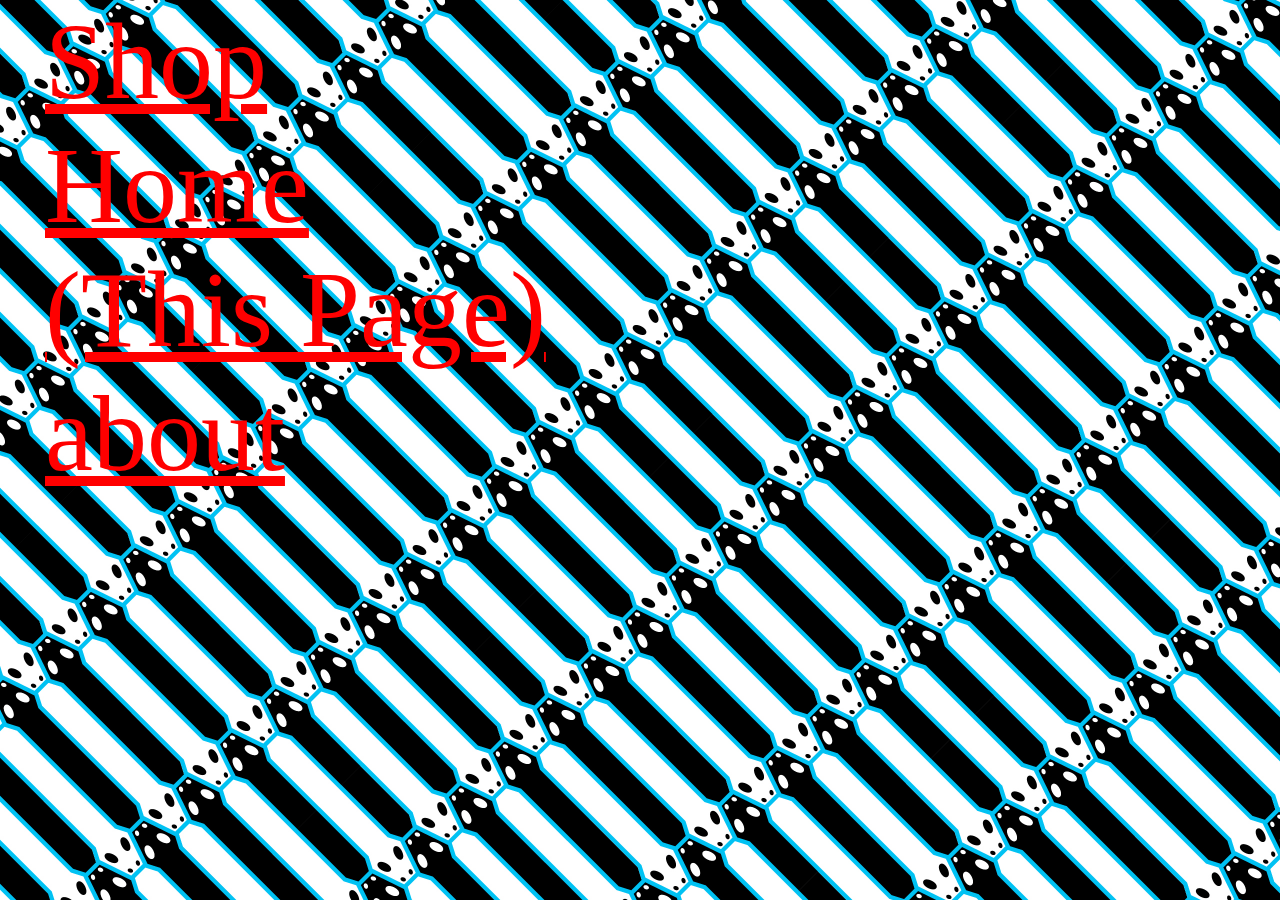
<file: index.html>
<!DOCTYPE html>
<html lang="en" dir="ltr">
  <head>
    <meta charset="utf-8">
    <title>Aggy NYC</title>
    <link rel="stylesheet" href="style.css">
  </head>
  <body>
    <div class="topbar">
        <p><a href="shop.html">Shop</a></p>
        <p><a href="index.html">Home<br/>(This Page)</a></p>
        <p><a href="about.html">about</a></p>
    </div>

    <div class="maincontainer">
    </div>

  </body>
</html>
</file>
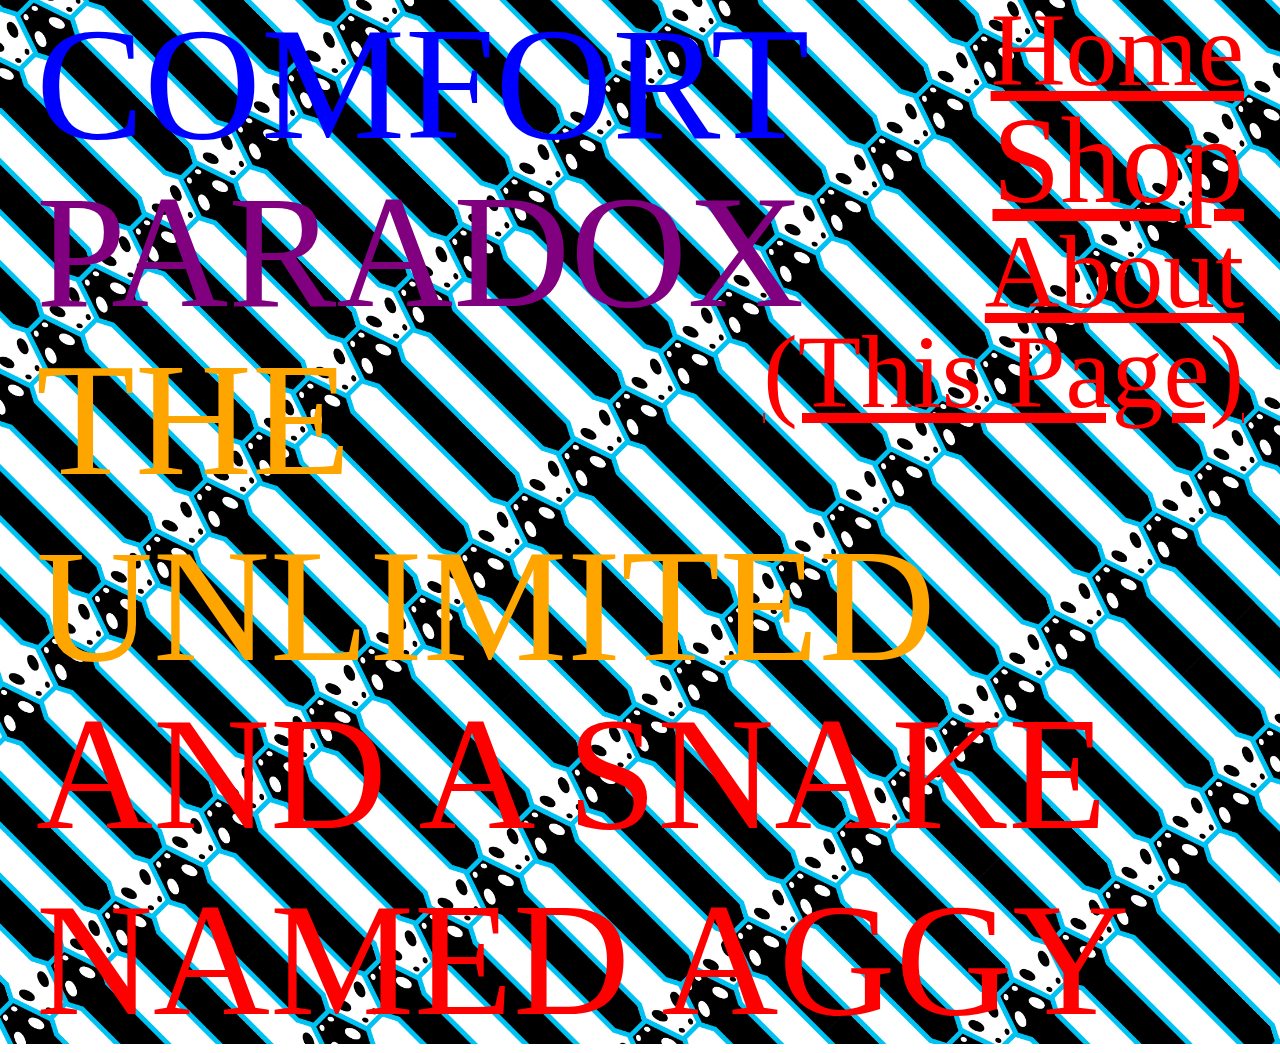
<file: about.html>
<!DOCTYPE html>
<html lang="en" dir="ltr">
  <head>
    <meta charset="utf-8">
    <link rel="stylesheet" href="about.css">
    <title>About</title>
  </head>
  <body>

    </div>
    <div class="maincontainer">
      <div class="twocolumncontainer">
        <div class="topbar">
            <p><a href="shop.html">Shop</a></p>
            <p><a href="index.html">Home</a></p>
            <p><a href="about.html">About</a></p>
            <p><a href="about.html">(This Page)</a></p>
        </div>
      <div class="textcontainer">
        <p>COMFORT</p>
        <p>PARADOX</p>
        <p>THE UNLIMITED</p>
        <p>AND A SNAKE NAMED AGGY</p>
      </div>

    </div>

    </div>
  </body>
</html>
</file>
<file: style.css>
html, body {
  margin: 0px;
  padding: 0px;
}
body{
  font-size: 12vh;
  font-family: arial black;
}
.topbar{
  position: fixed;
  padding-left: 5vmin;
}
p {
  margin: 0vmin;
}
a{
  color: red;
}
.maincontainer{
  margin: 0px;
  padding: 0px;
  display: flex;
  background-image: url(website.jpg);
  height: 100vh;
  background-size: cover;
  background-position: center;
}
</file>
<file: about.css>
*{
  box-sizing: border-box;
}
html, body {
  margin: 0px;
  padding: 0px;
}
body{
  font-size: 12vh;
  font-family: arial black;
}
.topbar{
  font-size: .8em;
  display: flex;
  flex-flow: column;
  align-items: flex-end;
  align-content: flex-end;
  position: fixed;
  padding-right: 0vmin;
}
.topbar p{
  margin: -1vmin;
}
.textcontainer p {
margin: -1vmin;}
.textcontainer p:first-child {
  color: blue;
}
.textcontainer p:nth-child(2) {
  color: purple;
}
.topbar p:nth-child(2) {
  order: -2;
}
.topbar p:nth-child(1) {
  font-size: 1.18em;
}

.textcontainer p:nth-child(3) {
  color: orange;
}
a {
color: red;
font-size: 1.2em;
}
.twocolumncontainer{
  display: flex;
  margin-left: 5vmin;
  margin-right: 5vmin;
  flex-wrap: wrap-reverse;
  flex-direction: column;
  align-content: flex-end;
  width: 100%;
}
.maincontainer {
  margin: 0px;
  padding: 0px;
  display: flex;
  background-image: url(website.jpg);
  background-size: cover;
  background-position: center;
}
.textcontainer {
display: flex;
flex-flow: column;
justify-content: flex-end;
color: red;
margin: 0vmin;
font-size: 1.5em;
}
</file>
